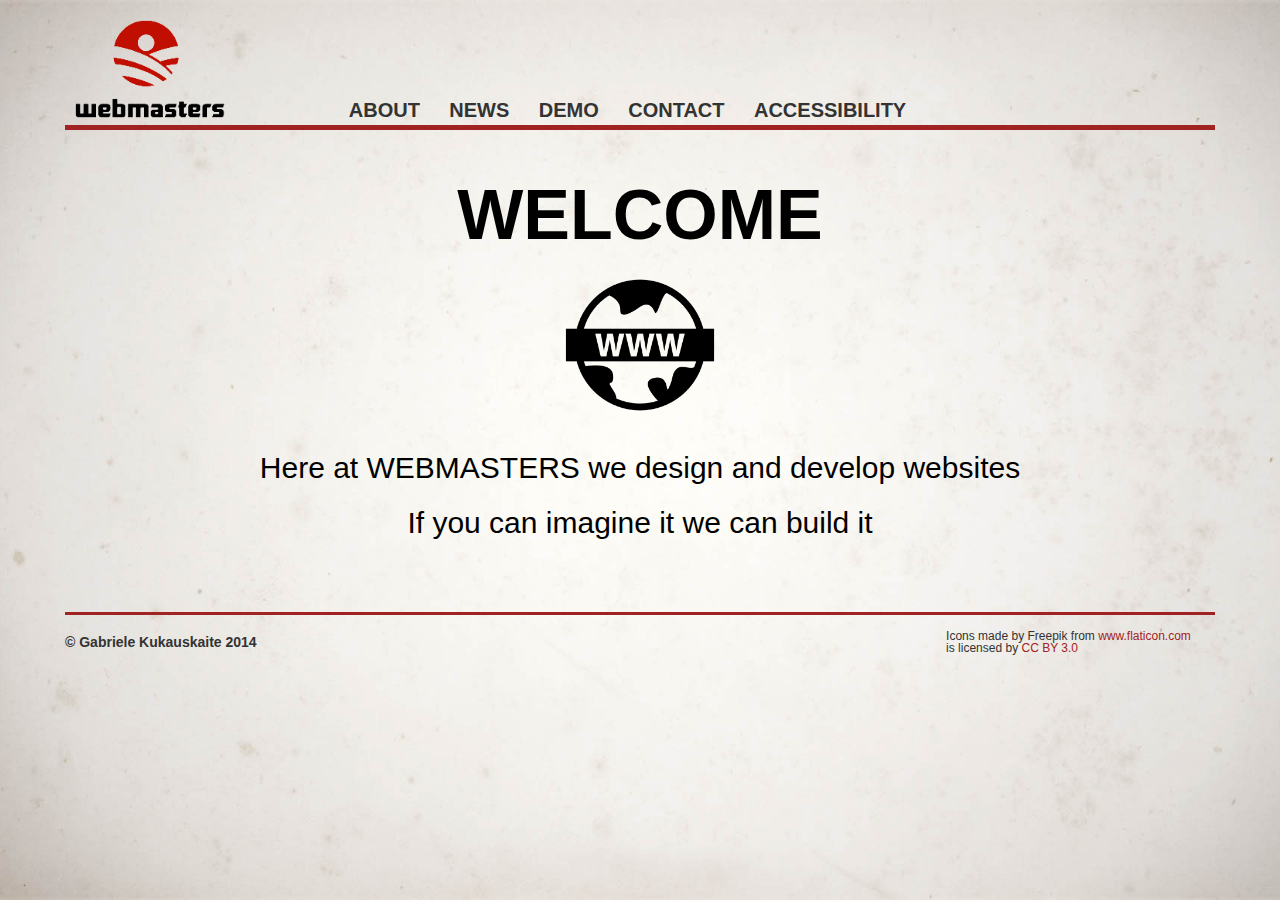
<file: index.html>
<!DOCTYPE html>
<!--Written by Gabriele Kukauskaite-->
<html lang="en">

  <head>
    <meta charset="utf-8">
	<meta name="Author" content="Gabriele Kukauskaite">
	<!--[if IE]>
    <script src="http://html5shiv.googlecode.com/svn/trunk/html5.js"></script>
    <![endif]-->
    <title>Webmasters</title>
	<link rel="stylesheet" href="reset.css" />
	<link rel="stylesheet" href="style.css" /> 
  </head>
  
  <body>
  <div id="wrapper"> 
    <header>
	  <h1><a href="index.html" accesskey="1" title="Home"><img id="logo" src="images/web.png" alt="logo" width="150"></a></h1>
	  <nav>
        <ul>
          <li><a href="about.html" accesskey="2">ABOUT</a></li>
          <li><a href="news.html" accesskey="3">NEWS</a></li>
          <li><a href="demo.html" accesskey="4">DEMO</a></li>
          <li><a href="contact.html" accesskey="5">CONTACT</a></li>
		  <li><a href="accessibility.html" accesskey="6">ACCESSIBILITY</a></li>
        </ul>
      </nav>
	</header>
	
	<h2 id="home-header">WELCOME</h2>
	
	<img src="images/world.png" alt="world icon" id="home-icon">
	
	<p id="home-text">Here at WEBMASTERS we design and develop websites<br>If you can imagine it we can build it</p>
	  
    <div id="footer">
      <p id="copyright">&copy; Gabriele Kukauskaite 2014</p>
	  <p id="credit">Icons made by Freepik from <a href="http://www.flaticon.com" title="Flaticon">www.flaticon.com</a><br>
	    is licensed by <a href="http://creativecommons.org/licenses/by/3.0/" title="Creative Commons BY 3.0">CC BY 3.0</a></p>
    </div>
	
  </div>
  </body>
  
</html>
</file>
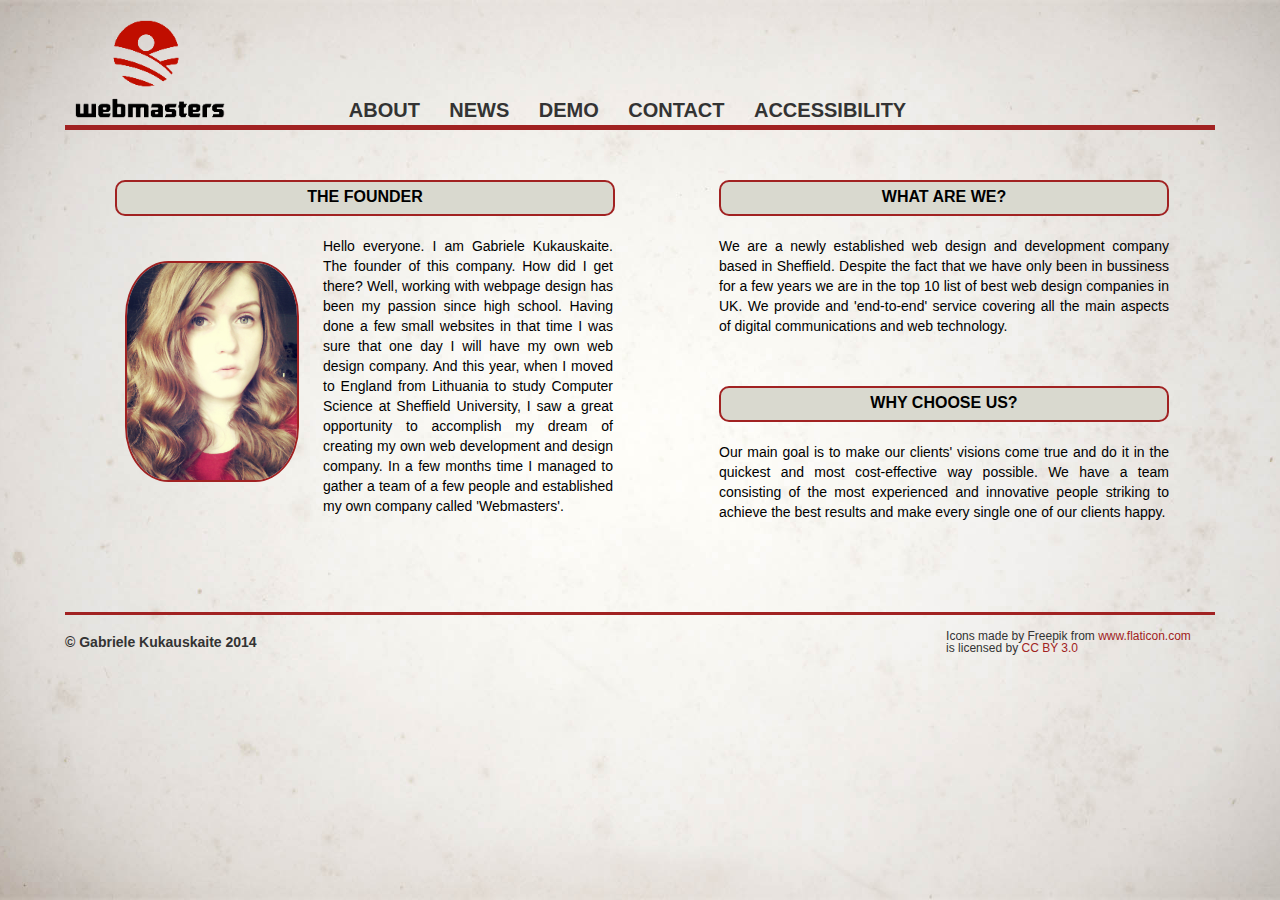
<file: about.html>
<!DOCTYPE html>
<!--Written by Gabriele Kukauskaite-->

<!--because some of the content is the same in evey page all comments for that content is only in this file->
<html lang="en">

  <head>
    <meta charset="utf-8">
	<meta name="Author" content="Gabriele Kukauskaite">
	<!--[if IE]>
    <script src="http://html5shiv.googlecode.com/svn/trunk/html5.js"></script>
    <![endif]-->
    <title>Webmasters</title>
	<link rel="stylesheet" href="reset.css" />
	<link rel="stylesheet" href="style.css" /> 
  </head>
  
  <body>
  <!--wraps the whole content-->
  <div id="wrapper"> 
    <!--same header in every page-->
    <header>
	  <!--makes logo a link to home page-->
	  <h1><a href="index.html" accesskey="1" title="Home"><img id="logo" src="images/web.png" alt="logo" width="150"></a></h1>
	  <nav>
        <ul>
          <li><a href="about.html" accesskey="2">ABOUT</a></li>
          <li><a href="news.html" accesskey="3">NEWS</a></li>
          <li><a href="demo.html" accesskey="4">DEMO</a></li>
          <li><a href="contact.html" accesskey="5">CONTACT</a></li>
		  <li><a href="accessibility.html" accesskey="6">ACCESSIBILITY</a></li>
        </ul>
      </nav>
	</header>
	
	<!--3 seperate sections for different type of content with their own styling-->
    <section id="founder">
	  <h3 class = top-line> <!--using class not id because this styling of an element is on every page-->
   	    THE FOUNDER
   	  </h3>
   	  <img id="photo" src="images/me.jpg" alt="photograph" width="170"> <!--setting the width in html file as the pictures 
	                                                                     would become too big when style sheet is turned off-->
	  <p id="founder-text">
	    Hello everyone. I am Gabriele Kukauskaite. The founder of this company. How did I get there?
		Well, working with webpage design has been my passion since high school. Having done a few small websites 
		in that time I was sure that one day I will have my own web design company. And this year, when I moved to 
		England from Lithuania to study Computer Science at Sheffield University, I saw a great opportunity to 
		accomplish my dream of creating my own web development and design company. In a few months time I managed 
		to gather a team of a few people and established my own company called 'Webmasters'.
	  </p>
    </section>
	
	<section id="about">
	  <h3 class = top-line>
   	    WHAT ARE WE?
   	  </h3>
	  <p class="about-text">
	    We are a newly established web design and development company based in Sheffield. Despite the fact that we have only been in bussiness
		for a few years we are in the top 10 list of best web design companies in UK. We provide and 'end-to-end' service covering all the main
		aspects of digital communications and web technology. 
	  </p>
	  
	  <h3 class = top-line>
   	    WHY CHOOSE US?
   	  </h3>
	  <p class="about-text">
	    Our main goal is to make our clients' visions come true and do it in the quickest and most cost-effective way possible.
		We have a team consisting of the most experienced and innovative people striking to achieve the best results and make every 
		single one of our clients happy. 
	  </p>
	</section>
	
	<!--same footer in every page-->
	<div id="footer">
      <p id="copyright">&copy; Gabriele Kukauskaite 2014</p>
	  <p id="credit">Icons made by Freepik from <a href="http://www.flaticon.com" title="Flaticon">www.flaticon.com</a><br>
	    is licensed by <a href="http://creativecommons.org/licenses/by/3.0/" title="Creative Commons BY 3.0">CC BY 3.0</a></p>
    </div>
	
  </div>
  </body>
  
</html>
</file>
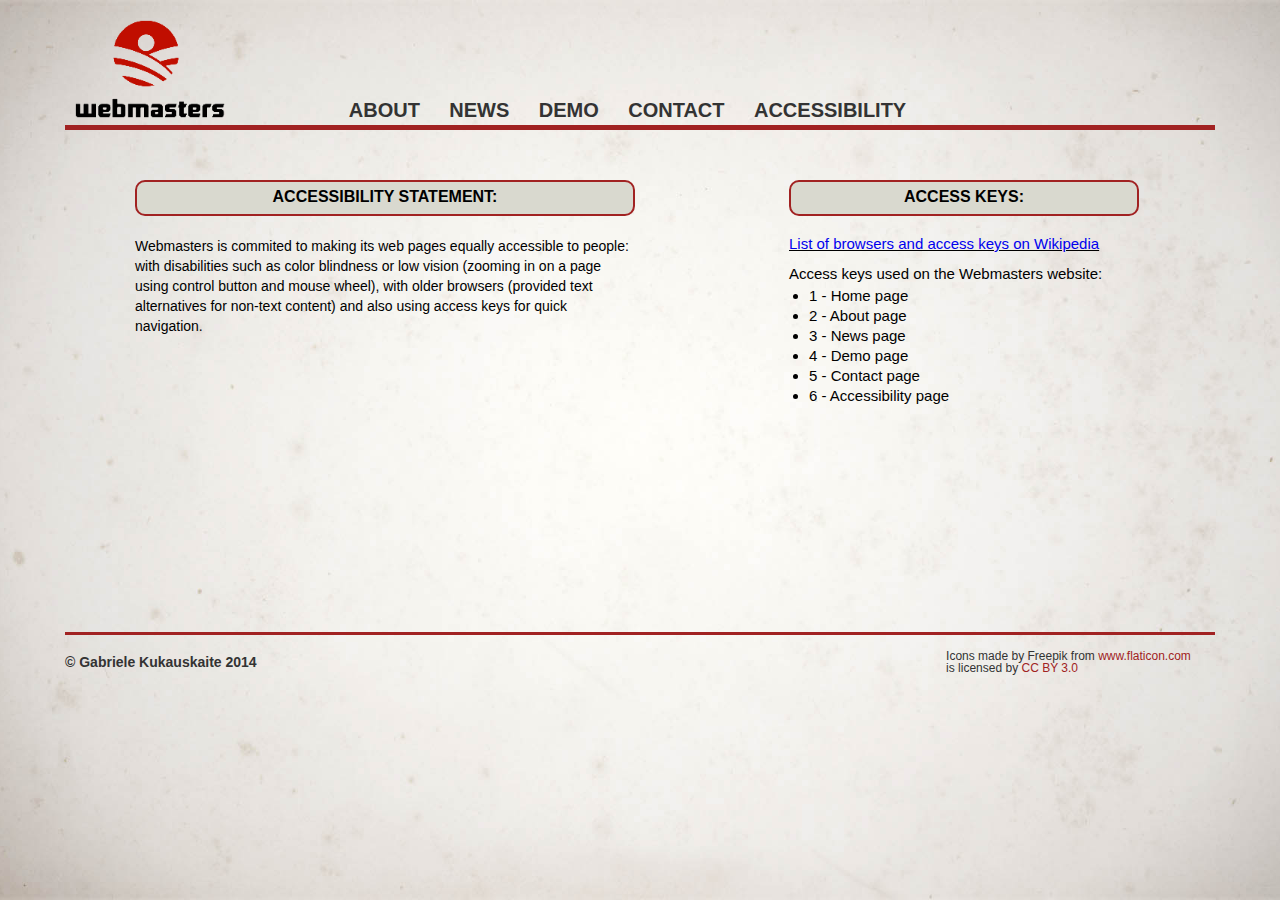
<file: accessibility.html>
<!DOCTYPE html>
<!--Written by Gabriele Kukauskaite-->
<html lang="en">

  <head>
    <meta charset="utf-8">
	<meta name="Author" content="Gabriele Kukauskaite">
	<!--[if IE]>
    <script src="http://html5shiv.googlecode.com/svn/trunk/html5.js"></script>
    <![endif]-->
    <title>Webmasters</title>
	<link rel="stylesheet" href="reset.css" />
	<link rel="stylesheet" href="style.css" /> 
  </head>
  
  <body>
  <div id="wrapper">
    <header>
	  <h1><a href="index.html" accesskey="1" title="Home"><img id="logo" src="images/web.png" alt="logo" width="150"></a></h1>
	  <nav>
        <ul>
          <li><a href="about.html" accesskey="2">ABOUT</a></li>
          <li><a href="news.html" accesskey="3">NEWS</a></li>
          <li><a href="demo.html" accesskey="4">DEMO</a></li>
          <li><a href="contact.html" accesskey="5">CONTACT</a></li>
		  <li><a href="accessibility.html" accesskey="6">ACCESSIBILITY</a></li>
        </ul>
      </nav>
	</header>
	
	<section id="accessibility-statement">
	  <h3 class="top-line">
	    ACCESSIBILITY STATEMENT:
	  </h3>
	  <p id="accessibility-text">Webmasters is commited to making its web pages equally accessible to people: with disabilities 
	  such as color blindness or low vision (zooming in on a page using control button and mouse wheel),
	  with older browsers (provided text alternatives for non-text content) and also using access keys
	  for quick navigation. </p>
	</section> 
	
	<section id="access-keys">
	  <h3 class="top-line">
	    ACCESS KEYS:
	  </h3>
	  <p id="link"><a href="http://en.wikipedia.org/wiki/Access_key#Access_in_different_browsers">List of browsers and access keys on Wikipedia</a></p>
	  <p id="webmasters-keys">Access keys used on the Webmasters website:</p>
	  <ul id="list">
        <li>1 - Home page</li>
        <li>2 - About page</li>
        <li>3 - News page</li>
	    <li>4 - Demo page</li>
		<li>5 - Contact page</li>
		<li>6 - Accessibility page</li>
      </ul>
	</section>
	 
	<div id="footer">
      <p id="copyright">&copy; Gabriele Kukauskaite 2014</p>
	  <p id="credit">Icons made by Freepik from <a href="http://www.flaticon.com" title="Flaticon">www.flaticon.com</a><br>
	    is licensed by <a href="http://creativecommons.org/licenses/by/3.0/" title="Creative Commons BY 3.0">CC BY 3.0</a></p>
    </div>
    
  </div>
  </body>
  
</html>
</file>
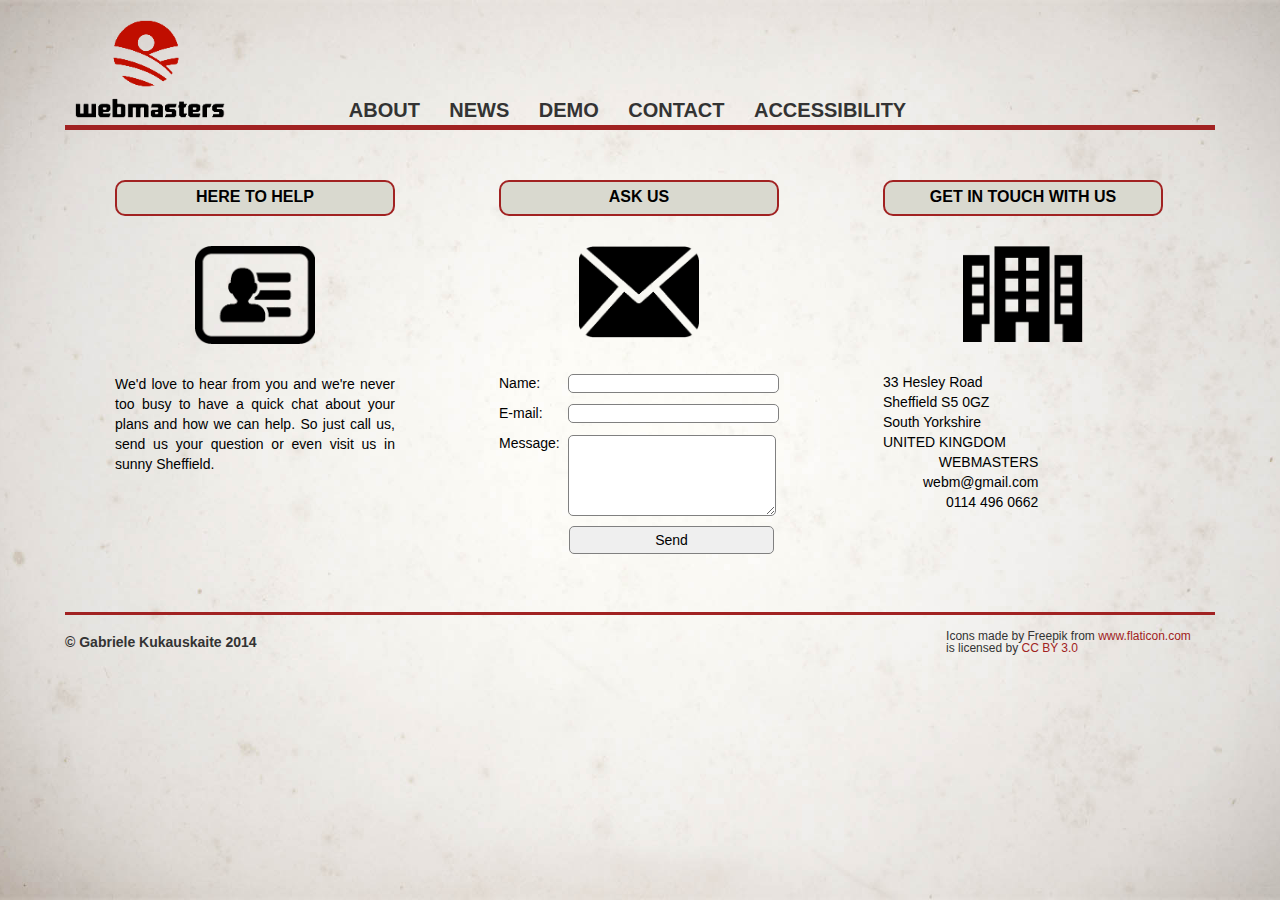
<file: contact.html>
<!DOCTYPE html>
<!--Written by Gabriele Kukauskaite-->
<html lang="en">

  <head>
    <meta charset="utf-8">
	<meta name="Author" content="Gabriele Kukauskaite">
	<!--[if IE]>
    <script src="http://html5shiv.googlecode.com/svn/trunk/html5.js"></script>
    <![endif]-->
    <title>Webmasters</title>
	<link rel="stylesheet" href="reset.css" />
	<link rel="stylesheet" href="style.css" /> 
  </head>
  
  <body>
  <div id="wrapper"> 
    <header>
	  <h1><a href="index.html" accesskey="1" title="Home"><img id="logo" src="images/web.png" alt="logo" width="150"></a></h1>
	  <nav>
        <ul>
          <li><a href="about.html" accesskey="2">ABOUT</a></li>
          <li><a href="news.html" accesskey="3">NEWS</a></li>
          <li><a href="demo.html" accesskey="4">DEMO</a></li>
          <li><a href="contact.html" accesskey="5">CONTACT</a></li>
		  <li><a href="accessibility.html" accesskey="6">ACCESSIBILITY</a></li>
        </ul>
      </nav>
	</header>
	
	<section id="contact">
      <h3 class="top-line">
        HERE TO HELP
	  </h3>
	    <img class="contact-icon" src="images/business.png" alt="contact icon" width="120">
	  <p class="contact-text">
        We'd love to hear from you and we're never too busy to have a quick chat about your plans and how we can help. 
        So just call us, send us your question or even visit us in sunny Sheffield.
	  </p>
	</section>
	
	
	<!--form for sending questions to email-->
	<form name="myform"
	  action="http://www.dcs.shef.ac.uk/cgi-bin/FormMail.pl"
      method="get">
	  
    <input type="hidden" name="recipient"
      value="gkukauskaite1@sheffield.ac.uk" />
	  
	<h3 class="top-line">
	  ASK US
	</h3>
	
	<img class="contact-icon" src="images/mail.png" alt="mail icon" width="120">
	
      <label for="Name">Name:</label>
      <input type="text" name="Name" id="Name" value="" maxlength="40" size="20" />
  	  <br> 
  	  <label for="email">E-mail:</label>
	  <!--input type is email because if email is not entered correctly the browser would pop a window telling to enter a correct email-->
  	  <input type="email" name="email" id="email" value="" maxlength="40" size="20" /> 
  	  <br>
  	  <label for="Message">Message:</label>
  	  <textarea id="Message" class="text" cols="20" rows ="5" name="Message"></textarea>
  	  <br>
      <input type="submit" name="Send" id="button" value="Send" />
	
    </form>
	
	<section id="address">
	  <h3 class="top-line">
	    GET IN TOUCH WITH US
	  </h3>
	  <img class="contact-icon" src="images/offices.png" alt="office icon" width="120">
	  <p class="contact-text">
   	    33 Hesley Road<br>Sheffield S5 0GZ<br>South Yorkshire<br>UNITED KINGDOM
	  </p>
	  <p id="address-text">
	    WEBMASTERS<br>webm@gmail.com<br>0114 496 0662
      </p>
   	</section>
	
    <div id="footer">
      <p id="copyright">&copy; Gabriele Kukauskaite 2014</p>
	  <p id="credit">Icons made by Freepik from <a href="http://www.flaticon.com" title="Flaticon">www.flaticon.com</a><br>
	    is licensed by <a href="http://creativecommons.org/licenses/by/3.0/" title="Creative Commons BY 3.0">CC BY 3.0</a></p>
    </div>
	
  </div>	
  </body>
  
</html>
</file>
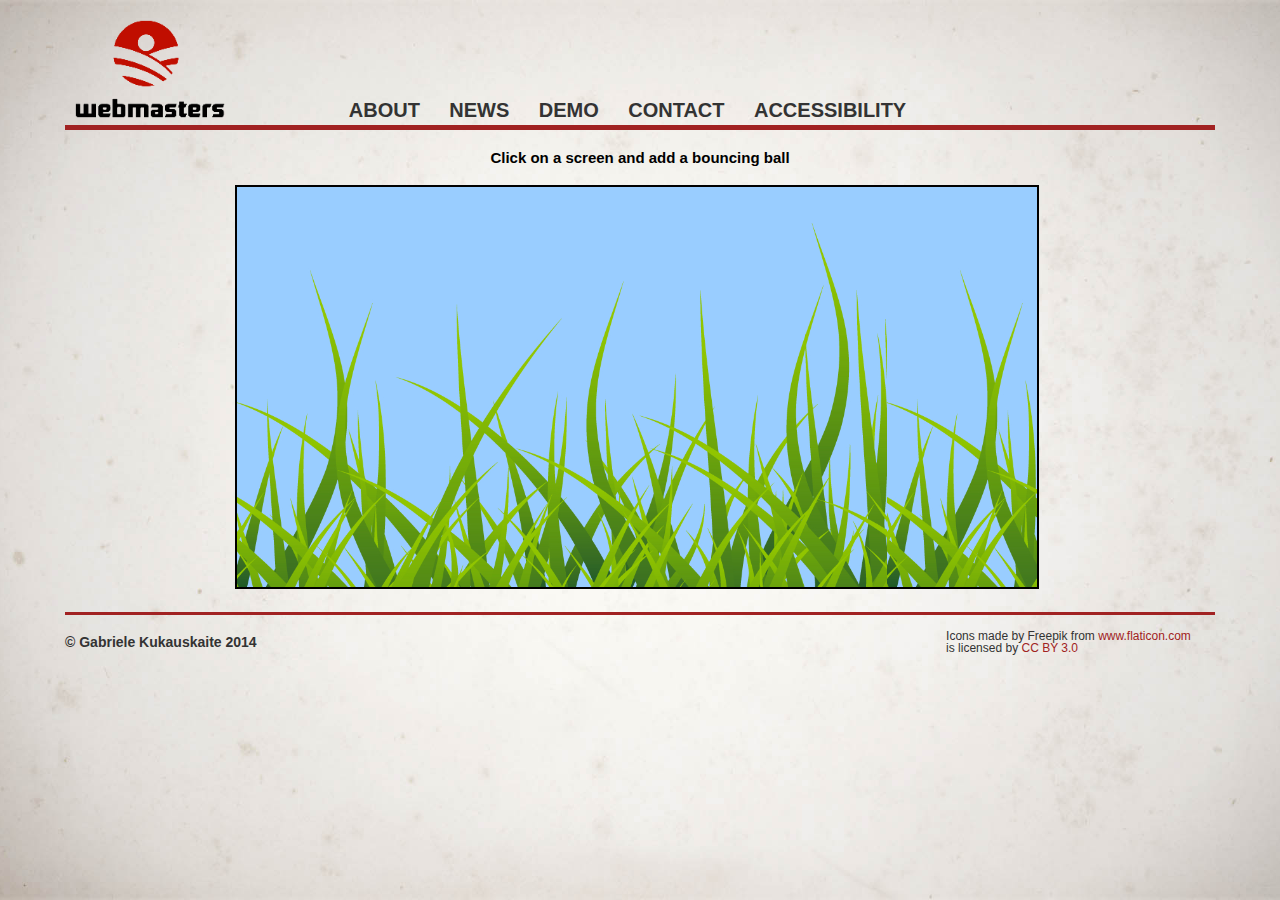
<file: demo.html>
<!DOCTYPE html>
<!--Written by Gabriele Kukauskaite-->
<html lang="en">

  <head>
    <meta charset="utf-8">
	<meta name="Author" content="Gabriele Kukauskaite">
	<!--[if IE]>
    <script src="http://html5shiv.googlecode.com/svn/trunk/html5.js"></script>
    <![endif]-->
    <title>Webmasters</title>
	<link rel="stylesheet" href="reset.css" />
	<link rel="stylesheet" href="style.css" /> 
  </head>
  
  <body>
  <div id="wrapper">
    <header>
	  <h1><a href="index.html" accesskey="1" title="Home"><img id="logo" src="images/web.png" alt="logo" width="150"></a></h1>
	  <nav>
        <ul>
          <li><a href="about.html" accesskey="2">ABOUT</a></li>
          <li><a href="news.html" accesskey="3">NEWS</a></li>
          <li><a href="demo.html" accesskey="4">DEMO</a></li>
          <li><a href="contact.html" accesskey="5">CONTACT</a></li>
		  <li><a href="accessibility.html" accesskey="6">ACCESSIBILITY</a></li>
        </ul>
      </nav>
	</header>
	
	<p id="demo-text">Click on a screen and add a bouncing ball</p>
	
	<!--incorporating jquery and javascript files-->
	<script src="http://code.jquery.com/jquery-2.0.3.min.js"></script>
	<script src="script.js"></script>
	<script src="ballsList.js"></script>
	<canvas id="demo" width="800" height="400"></canvas>
		
	<div id="footer">
      <p id="copyright">&copy; Gabriele Kukauskaite 2014</p>
	  <p id="credit">Icons made by Freepik from <a href="http://www.flaticon.com" title="Flaticon">www.flaticon.com</a><br>
	    is licensed by <a href="http://creativecommons.org/licenses/by/3.0/" title="Creative Commons BY 3.0">CC BY 3.0</a></p>
    </div>
	
  </div>
  </body>
  
</html>
</file>
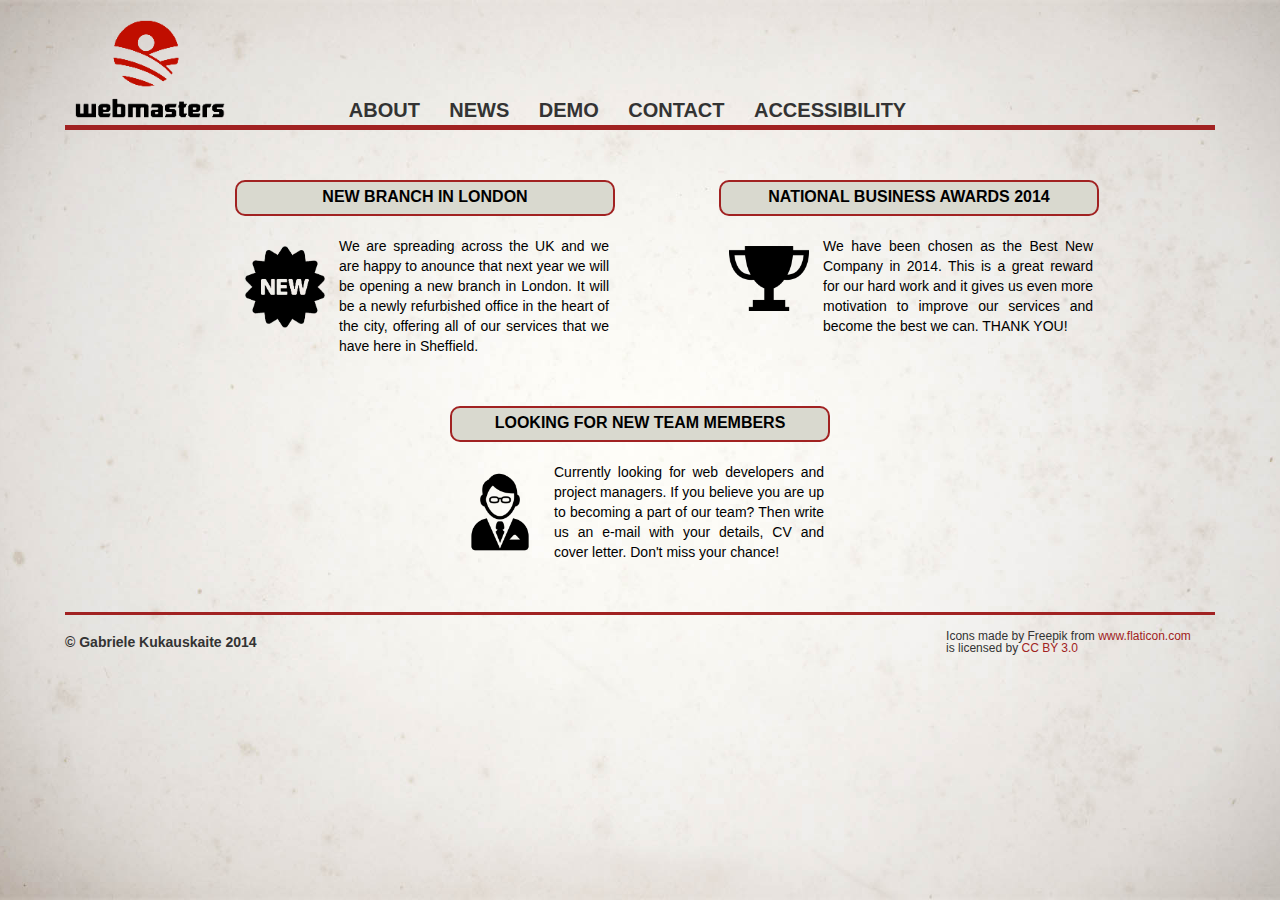
<file: news.html>
<!DOCTYPE html>
<!--Written by Gabriele Kukauskaite-->
<html lang="en">

  <head>
    <meta charset="utf-8">
	<meta name="Author" content="Gabriele Kukauskaite">
	<!--[if IE]>
    <script src="http://html5shiv.googlecode.com/svn/trunk/html5.js"></script>
    <![endif]-->
    <title>Webmasters</title>
	<link rel="stylesheet" href="reset.css" />
	<link rel="stylesheet" href="style.css" /> 
  </head>
  
  <body>
  <div id="wrapper"> 
    <header>
	  <h1><a href="index.html" accesskey="1" title="Home"><img id="logo" src="images/web.png" alt="logo" width="150"></a></h1>
	  <nav>
        <ul>
          <li><a href="about.html" accesskey="2">ABOUT</a></li>
          <li><a href="news.html" accesskey="3">NEWS</a></li>
          <li><a href="demo.html" accesskey="4">DEMO</a></li>
          <li><a href="contact.html" accesskey="5">CONTACT</a></li>
		  <li><a href="accessibility.html" accesskey="6">ACCESSIBILITY</a></li>
        </ul>
      </nav>
	</header>
	
	<section id="news1">
      <h3 class="top-line">
        NEW BRANCH IN LONDON
	  </h3>
	    <img class="news-icon" src="images/new.png" alt="new icon" width="80">
	  <p class="news-text">
        We are spreading across the UK and we are happy to anounce that next year we will be opening a new branch in London.
		It will be a newly refurbished office in the heart of the city, offering all of our services that we have here in Sheffield.
	  </p>
	</section>
	
	<section id="news2">
      <h3 class="top-line">
        NATIONAL BUSINESS AWARDS 2014
	  </h3>
	    <img class="news-icon" src="images/trophy.png" alt="trophy icon" width="80">
	  <p class="news-text">
        We have been chosen as the Best New Company in 2014. This is a great reward for our hard work and it gives us even more
		motivation to improve our services and become the best we can. THANK YOU!
	</section>
	
	<section id="news3">
      <h3 class="top-line">
         LOOKING FOR NEW TEAM MEMBERS
	  </h3>
	    <img class="news-icon" src="images/worker.png" alt="worker icon" width="80">
	  <p id="news-text2">
        Currently looking for web developers and project managers. If you believe you are up to becoming a part of our team? 
		Then write us an e-mail with your details, CV and cover letter. Don't miss your chance!
	  </p>
	</section>
	
	<div id="footer">
      <p id="copyright">&copy; Gabriele Kukauskaite 2014</p>
	  <p id="credit">Icons made by Freepik from <a href="http://www.flaticon.com" title="Flaticon">www.flaticon.com</a><br>
	    is licensed by <a href="http://creativecommons.org/licenses/by/3.0/" title="Creative Commons BY 3.0">CC BY 3.0</a></p>
    </div>
	
  </div>
  </body>
  
</html>
</file>
<file: style.css>
/*<Written by Gabriele Kukauskaite*/

/*general styling*/
body {
 background: url("./images/back.jpg")no-repeat center center fixed; /*i used that so the image would stay the same when zooming in or out*/
 background-size: cover;                                            /*or changing the size of a window*/
}

#wrapper {
  margin-top: 20px; 
  margin: 0px auto; 
  width: 1150px;
}

/*styles for header*/
#logo { 
  float: left;
  padding-left:10px;
}

#logo:hover{
  -webkit-transform: scale(1.05);
  -moz-transform: scale(1.05);
  -ms-transform: scale(1.05);
  -o-transform: scale(1.05);
  transform: scale(1.05);
  -webkit-transition: all 200ms ease;
  -moz-transition: all 200ms ease;
  -o-transition: all 200ms ease;
  transition: all 200ms ease;
}

header {
  border-bottom: 5px solid #A12222;
  color: #333333;
  text-align: left;
  font-family: Tahoma, Geneva, sans-serif;
  font-size: 100%;
  margin-top: 20px;
}

/*styles for navigation bar*/
nav ul {
  list-style: none;
  margin: 0px 200px;
  text-align: center;
  padding-bottom: 5px;

}

nav ul li {
  display: inline-block; /*using this navigation is positioned to be in one horizontal line*/
  padding: 80px 25px 0px 0px ;
  font-size: 20px;
}

nav ul li a {
  text-decoration: none;
  color: #333;
  font-weight: bold;
}

nav ul li a:hover {
  color: #A12222;
  -webkit-transition: all 0.5s ease; 
  -moz-transition: all 0.5s ease;
  -o-transition: all 0.5s ease;
  transition: all 0.5s ease;
}

/*styles for home page content*/
#home-header{
  font-size: 70px;
  font-weight: bold;
  text-align: center;
  font-family: Tahoma, Geneva, sans-serif;
  margin: 50px 0px 20px 0px;
}

#home-text{
  font-size: 30px;
  text-align:center;
  font-family: Tahoma, Geneva, sans-serif;
  line-height: 55px;
  margin-bottom: 62px;
}

#home-icon {
  display: block; /*making it a block i can move the icon around the page using margins*/
  width: 150px;
  margin: 0px auto;
  margin-bottom: 20px;
}

#home-icon:hover{
  -webkit-transform: rotate(360deg); /*rotates the image 360 degrees*/
  -moz-transform: rotate(360deg);
  -o-transform: rotate(360deg);
  transform: rotate(360deg);
  -webkit-transition: all 1.5s ease; /*slows the transformation. in this case slows the rotation*/
  -moz-transition: all 1.5s ease;
  -o-transition: all 1.5s ease;
  transition: all 1.5s ease;
}

/*stles for about page content*/
h3.top-line{
  font-family: Tahoma, Geneva, sans-serif;
  font-weight:bold;
  border: 2px solid #A12222;
  margin: 50px 0px 20px 0px;
  padding-bottom:2px;
  line-height: 20px;
  background-color: #D9D9CF;
  padding-top: 5px;
  text-align:center;
  border-radius: 10px;
  height: 25px;
}

#founder{
  display: inline-block;
  vertical-align:top;  /*to allign the sections in a horizontal line at the top, right below the header and position them using margins*/
  width: 500px;
  margin-left: 50px;
  padding-bottom: 96px;
}

#photo{ 
  display: inline-block;
  vertical-align:top;
  width: 170px;
  border-radius: 25%; /*rounds the corners*/
  border: 2px solid #A12222;
  margin: 25px 20px 0px 10px;
}

#founder-text{
  display: inline-block;
  vertical-align: top;
  font-family: Tahoma, Geneva, sans-serif;
  font-size: 14px;
  line-height: 20px;
  text-align: justify;
  width: 290px;
}

#about{
  display: inline-block;
  vertical-align:top;
  width: 450px;
  margin-left: 100px;
}

p.about-text{
  font-family: Tahoma, Geneva, sans-serif;
  font-size: 14px;
  line-height: 20px;
  text-align: justify;
  margin-top: 10px;
}

/*styles for news page content*/
#news1{
  display: inline-block;
  vertical-align:top;
  width: 380px;
  margin-left: 170px;
}

#news2{
  display: inline-block;
  vertical-align: top;
  width: 380px;
  margin-left: 100px;
}

#news3{
  width: 380px;
  margin: 0 auto;
}

img.news-icon{
  display: inline-block;
  vertical-align:top;
  width: 80px;
  margin: 10px 10px 0px 10px
}

p.news-text{
  display: inline-block;
  vertical-align: top;
  width: 270px;
  text-align: justify;
  font-family: Tahoma, Geneva, sans-serif;
  font-size: 14px;
  line-height: 20px;
}

#news-text2{
  display: inline-block;
  vertical-align:top;
  width: 270px;
  text-align: justify;
  font-family: Tahoma, Geneva, sans-serif;
  font-size: 14px;
  line-height: 20px;
  padding-bottom: 50px;
}

/*stles for demo page*/
#demo-text{
  font-family: Tahoma, Geneva, sans-serif;
  font-size: 15px;
  text-align: center;
  margin: 20px auto;
  font-weight: bold; 
}

/*styles for canvas*/
canvas{ 
  border: 2px solid black;
  background: url("./images/background.jpg");
  background-size: 650px; 
  margin: 0px 0px 20px 170px;
}

/*styles for contact page content*/
#contact{
  display: inline-block;
  margin-left: 50px;
  width: 280px;
  margin-bottom: 138px;
}

img.contact-icon {
  display: block;
  width: 120px;
  margin: 0px auto;
  margin-bottom: 20px;
  padding: 10px 0px 10px 0px;;
}

p.contact-text{
  display: inline-block;
  vertical-align: top;
  line-height: 20px;
  text-align: justify;
  font-family: Tahoma, Geneva, sans-serif;
  font-size: 14px;
}

#address{
  display: inline-block;
  margin-left: 100px;
  vertical-align: top;
  width: 280px;
}

#address-text{
  display: inline-block;
  vertical-align: top;
  text-align: right;
  font-family: Tahoma, Geneva, sans-serif;
  line-height: 20px;
  margin-left: 40px;
  font-size: 14px;
}

/*styles for form*/
form{
  display: inline-block;
  vertical-align: top;
  margin-left: 100px;
  width: 280px;
}

label{
  font-family: Tahoma, Geneva, sans-serif;
  font-size: 14px;
  display: inline-block;
  width: 65px;
  text-align: left;
  line-height: 30px;
}

input{
  font-family: Tahoma, Geneva, sans-serif;
  width: 205px;
  border: 1px solid gray;
  border-radius: 5px;
  font-size: 13px;
}

textarea{ 
  font-family: Tahoma, Geneva, sans-serif;
  width: 202px;
  border: 1px solid gray;
  resize: vertical;
  vertical-align: top;
  max-height: 200px;
  margin-top: 7px;
  border-radius: 5px;
  font-size: 13px;
}

#button{ 
  font-family: Tahoma, Geneva, sans-serif;
  margin: 10px 0px 50px 70px;
  padding:5px 0px 5px 0px;
  border-radius:5px;
  font-size:14px;
}

#button:hover{
  border: 2px solid #A12222;
}

/*styles for accessibility page content*/
#accessibility-statement{
  display: inline-block;
  vertical-align: top;
  width: 500px;
  margin-left: 70px;
  margin-bottom: 296px;
}

#accessibility-text{
  font-family: Tahoma, Geneva, sans-serif;
  line-height: 20px;
  font-size: 14px;
}

#access-keys{
  display: inline-block;
  vertical-align: top;
  width: 350px;
  margin-left: 150px;
}

#link{
  font-family: Tahoma, Geneva, sans-serif;
  font-size: 15px;
  margin-bottom: 15px;
  text-decoration: underline; /*underlines the text*/
}

#link a:link{
  text-decoration: none;
}

#link a:visited{
  color: #333333;
}

#webmasters-keys{
  font-family: Tahoma, Geneva, sans-serif;
  font-size: 15px;
  margin-bottom: 5px;
}

#list{
  list-style-type:disc; /*makes list bullets to be black dots*/
  margin-left:20px;
  line-height:20px;
  text-align:justify;
  font-family: Tahoma, Geneva, sans-serif;
  font-size:15px;
}

/*styles for credit in the footer*/
#credit{ 
  text-align: left;
  display: inline-block;
  vertical-align: top;
  margin-left: 685px;
  font-size: 12px;
  margin-top: 5px;
}

#credit a:link{
  text-decoration: none;
  color: #A12222;
}

#credit a:visited{
  color: #333333;
}

/*styles for copyright in the footer*/
#copyright{
  display: inline-block;
  vertical-align: top;
  font-size: 14px;
  margin-top: 10px;
  font-weight: bold;
}

/*styles for the footer*/
#footer{
  border-top: 3px solid #A12222;
  font-family: Tahoma, Geneva, sans-serif;
  color: #333333;
  padding-top: 10px;
}
</file>
